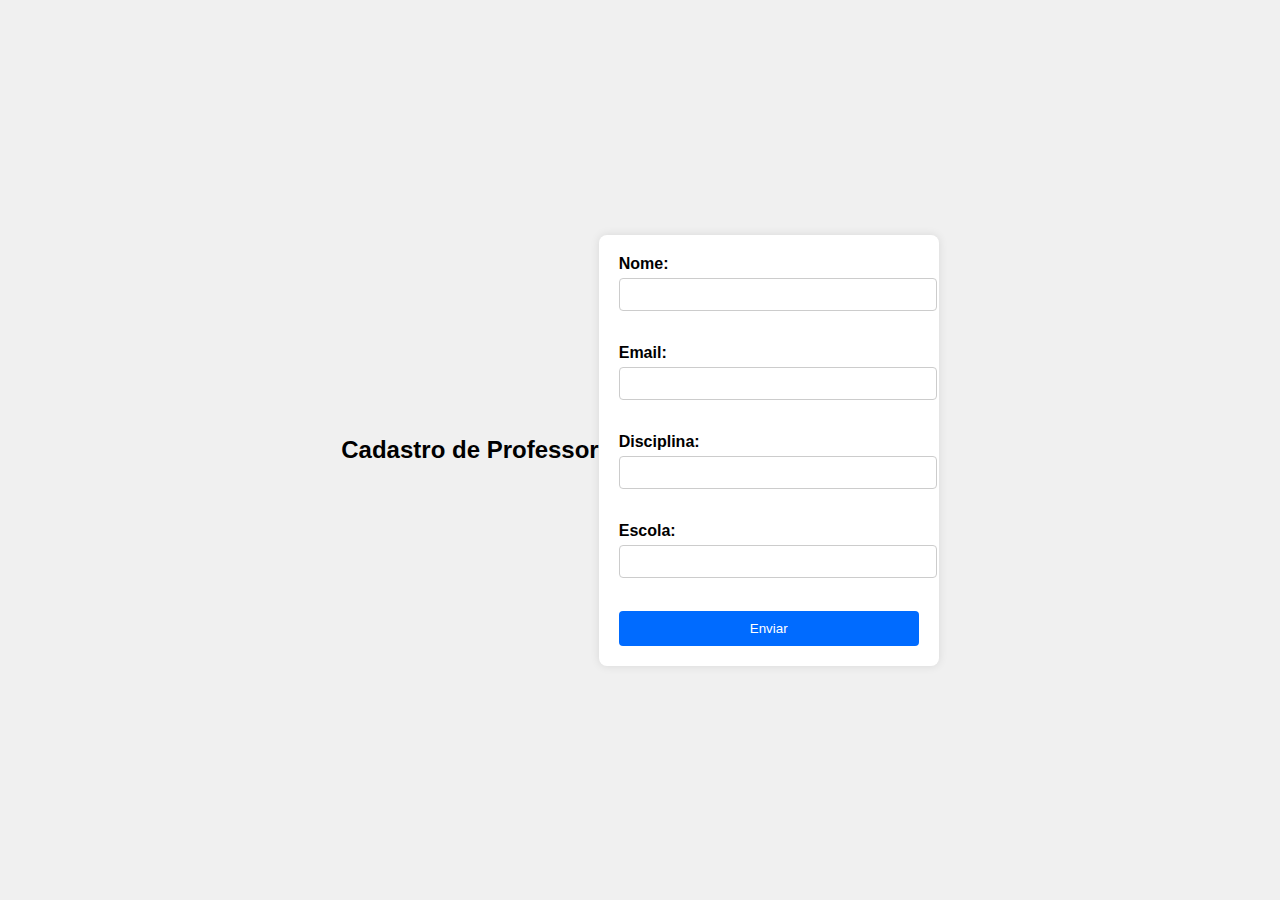
<file: index.html>
<!DOCTYPE html>
<html lang="pt-BR">
<head>
    <meta charset="UTF-8">
    <meta name="viewport" content="width=device-width, initial-scale=1.0">
    <title>Cadastro do Professor</title>
    <link rel="stylesheet" href="style.css">
</head>
    <body>
    <h2>Cadastro de Professor</h2>
    <form action="recebimento.html" method="post">
        <label for="nome">Nome:</label>
        <input type="text" id="nome" name="nome" required><br><br>

        <label for="email">Email:</label>
        <input type="email" id="email" name="email" required><br><br>

        <label for="disciplina">Disciplina:</label>
        <input type="text" id="disciplina" name="disciplina" required><br><br>

        <label for="escola">Escola:</label>
        <input type="text" id="escola" name="escola" required><br><br>

        <button type="submit">Enviar</button>
    </form>
</body>
</html>
</file>
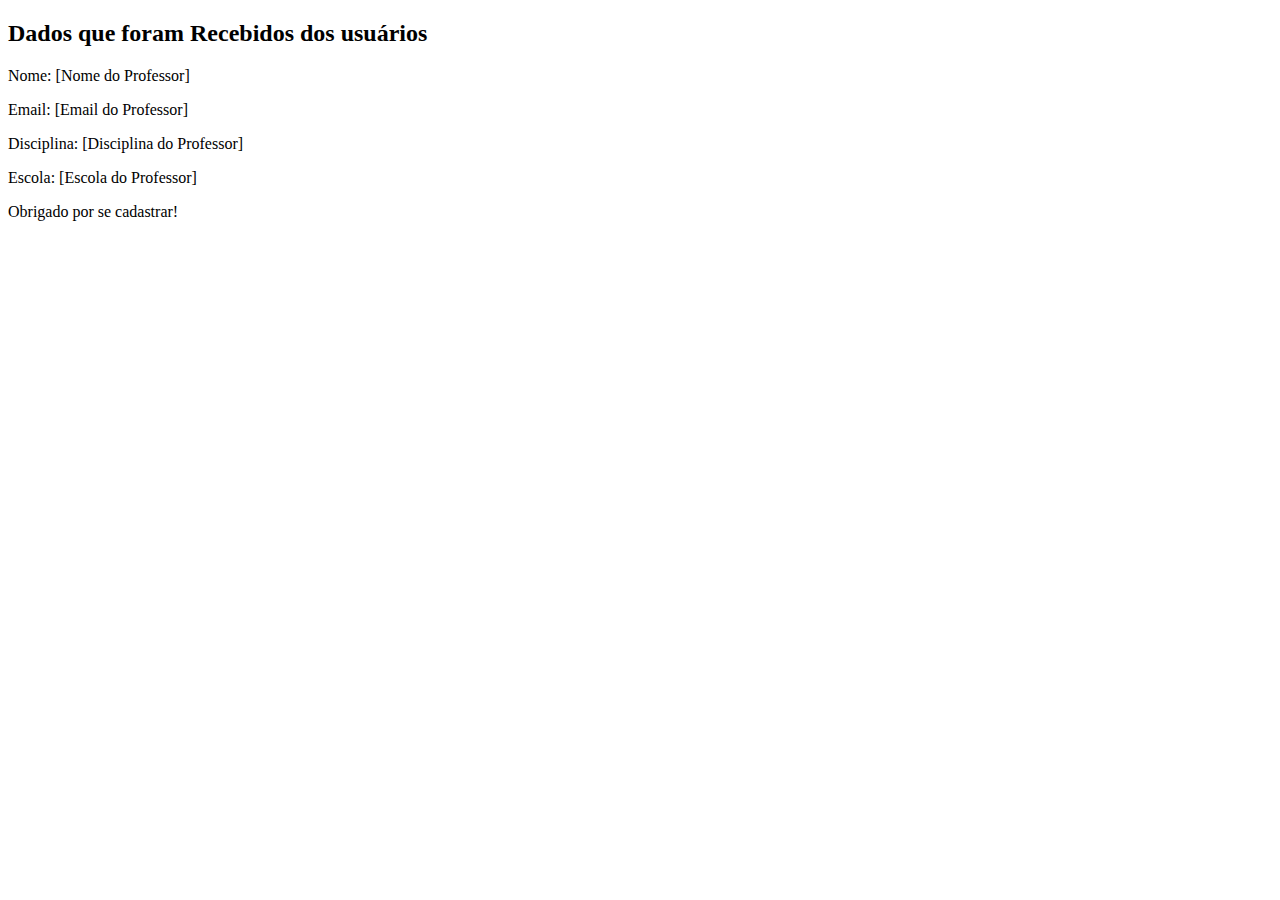
<file: recebimento.html>
<!DOCTYPE html>
<html lang="pt-BR">
<head>
    <meta charset="UTF-8">
    <meta name="viewport" content="width=device-width, initial-scale=1.0">
    <title>Recebimento dos Dados</title>
</head>
<body>
    <h2>Dados que foram Recebidos dos usuários</h2>
    <p>Nome: [Nome do Professor]</p>
    <p>Email: [Email do Professor]</p>
    <p>Disciplina: [Disciplina do Professor]</p>
    <p>Escola: [Escola do Professor]</p>
    <p>Obrigado por se cadastrar!</p>
</body>
</html>
</file>
<file: style.css>
body {
    font-family: Arial, sans-serif;
    display: flex;
    justify-content: center;
    align-items: center;
    height: 100vh;
    margin: 0;
    background-color: #f0f0f0;
}

form {
    background-color: #ffffff;
    padding: 20px;
    border-radius: 8px;
    box-shadow: 0px 0px 10px rgba(0, 0, 0, 0.1);
    width: 300px;
}

label {
    font-weight: bold;
}

input {
    width: 100%;
    padding: 8px;
    margin-top: 5px;
    margin-bottom: 15px;
    border: 1px solid #ccc;
    border-radius: 4px;
}

button {
    width: 100%;
    padding: 10px;
    background-color: #006bff;
    color: #fff;
    border: none;
    border-radius: 4px;
    cursor: pointer;
}

button:hover {
    background-color: #000056b3;
}
</file>
